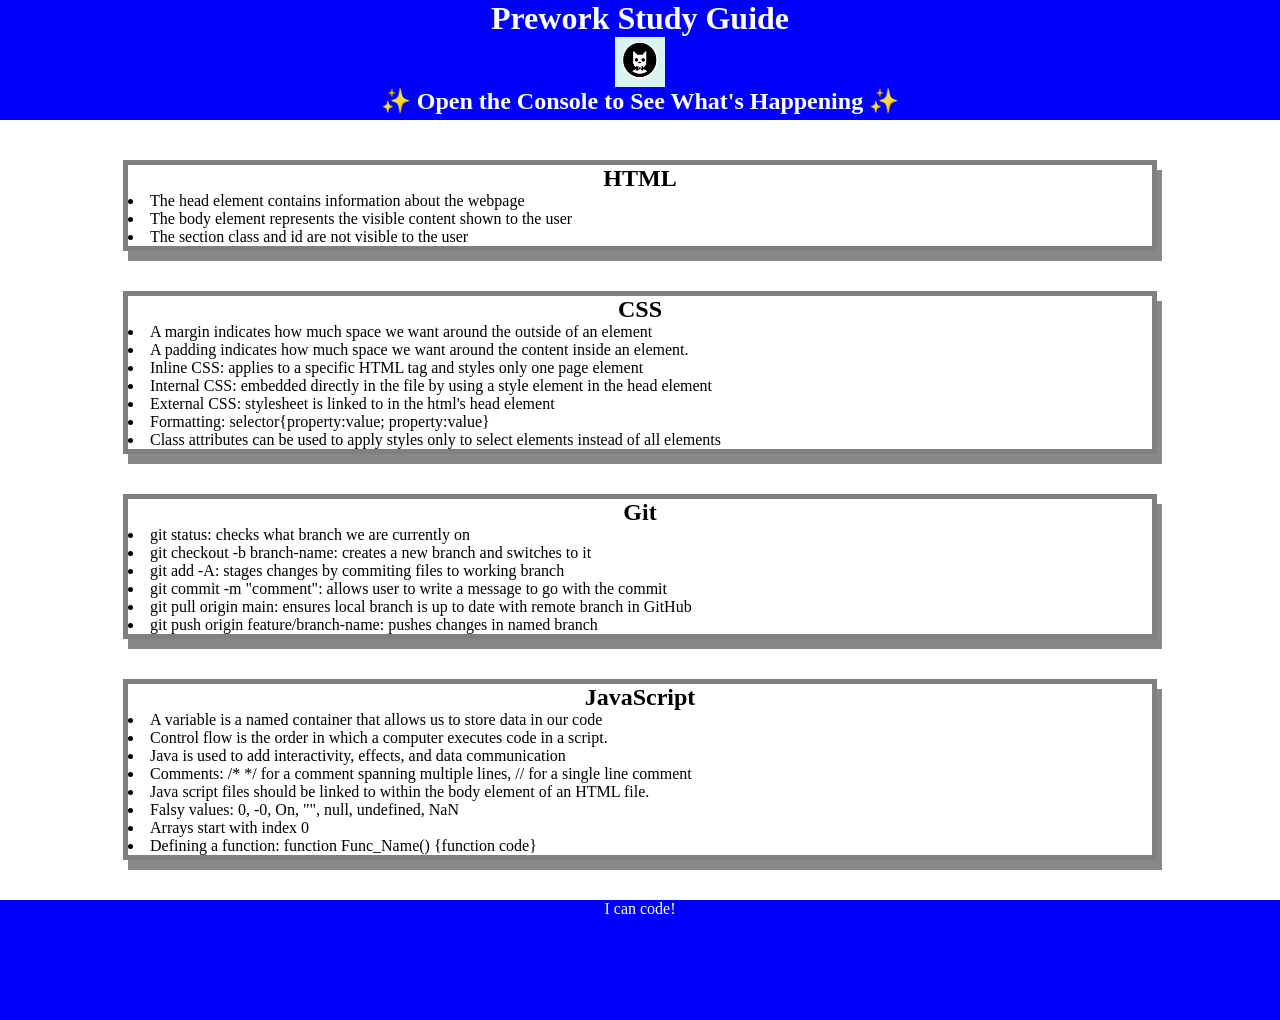
<file: index.html>
<!DOCTYPE html>
<html lang="en">
  <head>
    <meta charset="UTF-8" />
    <meta http-equiv="X-UA-Compatible" content="IE=edge" />
    <meta name="viewport" content="width=device-width, initial-scale=1.0" />
    <link rel="stylesheet" href="./assets/style.css">
    <title>Prework Study Guide</title>
  </head>
  <body>
    <header id="top">
      <h1>Prework Study Guide</h1>
      <img src="./assets/bowtie-cat.png" alt="Profile image of cat wearing a bow tie." />
      <h2>✨ Open the Console to See What's Happening ✨</h2>
    </header>

    <main>
    <section class="card" id="html-section">
      <h2>HTML</h2>
        <ul>
          <li>The head element contains information about the webpage</li>
          <li>The body element represents the visible content shown to the user</li>
          <li> The section class and id are not visible to the user</li>
        </ul>
    </section>

    <section class="card" id="css-section">
      <h2>CSS</h2>
        <ul>
          <li>A margin indicates how much space we want around the outside of an element</li>
          <li>A padding indicates how much space we want around the content inside an element.</li>
          <li>Inline CSS: applies to a specific HTML tag and styles only one page element</li>
          <li>Internal CSS: embedded directly in the file by using a style element in the head element</li>
          <li>External CSS: stylesheet is linked to in the html's head element</li>
          <li>Formatting: selector{property:value; property:value}</li>
          <li>Class attributes can be used to apply styles only to select elements instead of all elements </li>
        </ul>
    </section>

    <section class="card" id="git-section">
      <h2>Git</h2>
        <ul>
          <li>git status: checks what branch we are currently on</li>
          <li>git checkout -b branch-name: creates a new branch and switches to it</li>
          <li> git add -A: stages changes by commiting files to working branch</li>
         <li> git commit -m "comment": allows user to write a message to go with the commit</li>
         <li> git pull origin main: ensures local branch is up to date with remote branch in GitHub</li>
         <li> git push origin feature/branch-name: pushes changes in named branch</li>
        </ul>
    </section>

    <section class="card" id="javascript-section">
      <h2>JavaScript</h2>
        <ul>
          <li>A variable is a named container that allows us to store data in our code</li>
          <li>Control flow is the order in which a computer executes code in a script.</li>
          <li>Java is used to add interactivity, effects, and data communication</li>
          <li>Comments: /* */ for a comment spanning multiple lines, // for a single line comment</li>
          <li>Java script files should be linked to within the body element of an HTML file.</li>
          <li>Falsy values: 0, -0, On, "", null, undefined, NaN</li>
          <li>Arrays start with index 0</li>
          <li>Defining a function: function Func_Name() {function code}</li>
        </ul>
    </section>
    </main>

    <footer>
      <p>I can code!</p>
    </footer>
    <script src="./assets/script.js"></script>
  </body>
</html>
</file>
<file: assets/style.css>
* {
    margin: 0;
    padding: 0;
}

header,
footer {
    width: 100%;
    height: 120px;
    background-color: blue;
    color: white;
}

h1,
h2 {
    text-align: center;
}

img {
    display: block;
    height: 50px;
    width: 50px;
    margin-left: auto;
    margin-right: auto;
}

ul {
    padding-left: 40 px;
    font-size: 20 px;
    list-style-position: inside;
}

p {
    text-align: center;
    font-size: 30 px;
}

.card {
    width: 80%;
    margin: 40px auto;
    border: 5px solid gray;
    box-shadow: 5px 10px #888888;
  }
</file>
